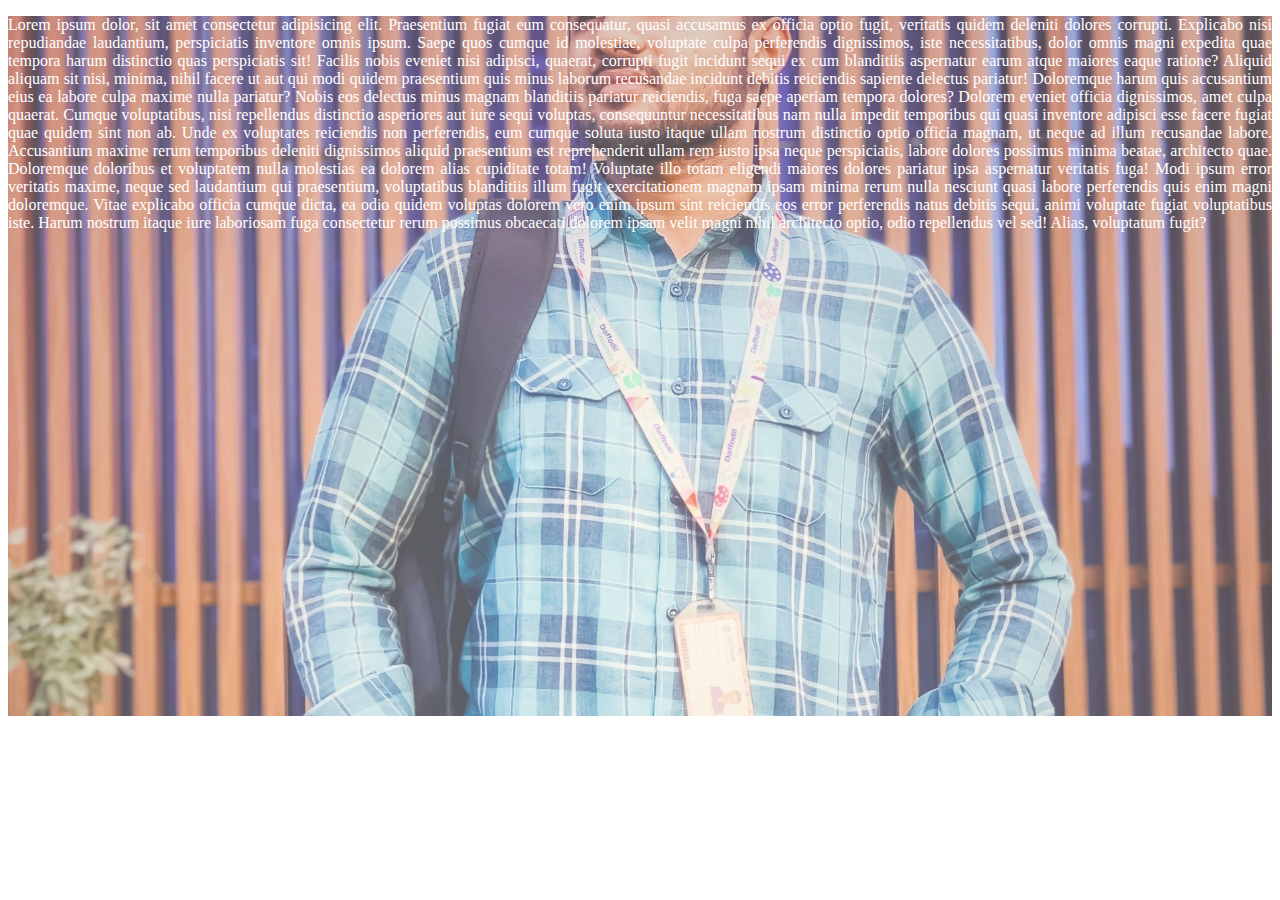
<file: index.html>
<!DOCTYPE html>
<html lang="en">
<head>
    <link rel="stylesheet" href="style.css">
    <meta charset="UTF-8">
    <meta http-equiv="X-UA-Compatible" content="IE=edge">
    <meta name="viewport" content="width=device-width, initial-scale=1.0">
    <title>Document</title>
</head>
<body>
    <div class="banner">
        <p style="text-align: justify;">Lorem ipsum dolor, sit amet consectetur adipisicing elit. Praesentium fugiat eum consequatur, quasi accusamus ex officia optio fugit, veritatis quidem deleniti dolores corrupti. Explicabo nisi repudiandae laudantium, perspiciatis inventore omnis ipsum. Saepe quos cumque id molestiae, voluptate culpa perferendis dignissimos, iste necessitatibus, dolor omnis magni expedita quae tempora harum distinctio quas perspiciatis sit! Facilis nobis eveniet nisi adipisci, quaerat, corrupti fugit incidunt sequi ex cum blanditiis aspernatur earum atque maiores eaque ratione? Aliquid aliquam sit nisi, minima, nihil facere ut aut qui modi quidem praesentium quis minus laborum recusandae incidunt debitis reiciendis sapiente delectus pariatur! Doloremque harum quis accusantium eius ea labore culpa maxime nulla pariatur? Nobis eos delectus minus magnam blanditiis pariatur reiciendis, fuga saepe aperiam tempora dolores? Dolorem eveniet officia dignissimos, amet culpa quaerat. Cumque voluptatibus, nisi repellendus distinctio asperiores aut iure sequi voluptas, consequuntur necessitatibus nam nulla impedit temporibus qui quasi inventore adipisci esse facere fugiat quae quidem sint non ab. Unde ex voluptates reiciendis non perferendis, eum cumque soluta iusto itaque ullam nostrum distinctio optio officia magnam, ut neque ad illum recusandae labore. Accusantium maxime rerum temporibus deleniti dignissimos aliquid praesentium est reprehenderit ullam rem iusto ipsa neque perspiciatis, labore dolores possimus minima beatae, architecto quae. Doloremque doloribus et voluptatem nulla molestias ea dolorem alias cupiditate totam! Voluptate illo totam eligendi maiores dolores pariatur ipsa aspernatur veritatis fuga! Modi ipsum error veritatis maxime, neque sed laudantium qui praesentium, voluptatibus blanditiis illum fugit exercitationem magnam ipsam minima rerum nulla nesciunt quasi labore perferendis quis enim magni doloremque. Vitae explicabo officia cumque dicta, ea odio quidem voluptas dolorem vero enim ipsum sint reiciendis eos error perferendis natus debitis sequi, animi voluptate fugiat voluptatibus iste. Harum nostrum itaque iure laboriosam fuga consectetur rerum possimus obcaecati dolorem ipsam velit magni nihil architecto optio, odio repellendus vel sed! Alias, voluptatum fugit?</p>
    </div>
</body>
</html>
</file>
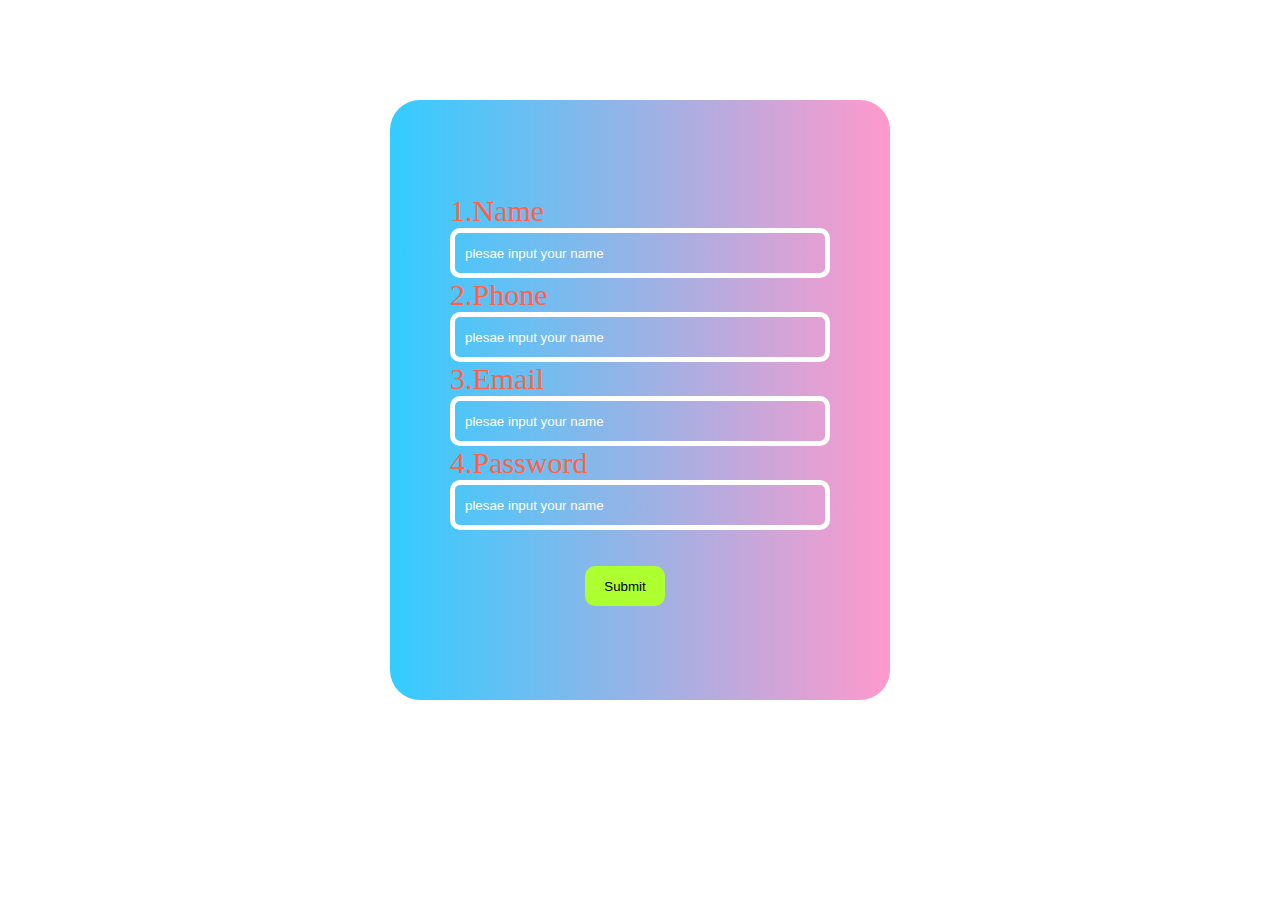
<file: Registration-Form.html>
<!DOCTYPE html>
<html lang="en">
<head>
    <link rel="stylesheet" href="style.css">
    <meta charset="UTF-8">
    <meta http-equiv="X-UA-Compatible" content="IE=edge">
    <meta name="viewport" content="width=device-width, initial-scale=1.0">
    <title>Document</title>
</head>
<body>
    <div class="form_main">
        <form action="">
            <label for="">1.Name</label><br>
            <input type="text" placeholder="plesae input your name"><br>
            <label for="">2.Phone</label><br>
            <input type="number" placeholder="plesae input your name"><br>
            <label for="">3.Email</label><br>
            <input type="email" placeholder="plesae input your name"><br>
            <label for="">4.Password</label><br>
            <input type="password" placeholder="plesae input your name"><br><br><br>
            <button type="submit">Submit</button>
        </form>
    </div>
</body>
</html>
</file>
<file: style.css>
.banner{
    background: url(Birthday.jpg);
    height: 700px;
    background-position: center;
    background-size: cover;
    opacity: .7;
}
p{
    color: white;
}
.form_main{
    height: 600px;
    width: 500px;
    /* background-color: gray; */
    background: linear-gradient( 90deg,#33ccff, #ff99cc);
    margin: 100px auto;
    display: flex;
    justify-content: center;
    align-items: center;
    border-radius: 30px;
}
.form_main form input{
    height: 40px;
    width: 350px;
    padding: 0 10px;
    background: transparent;
    border: 5px solid white;
    border-radius: 10px;
}
.form_main form input::placeholder{
    color: white;
}
.form_main button{
    height: 40px;
    width: 80px;
    margin-left: 135px;
    border-radius: 10px;
    border: 0;
    background-color: greenyellow;
}
.form_main label{
    font-size: 30px;
    color: tomato;
}
</file>
